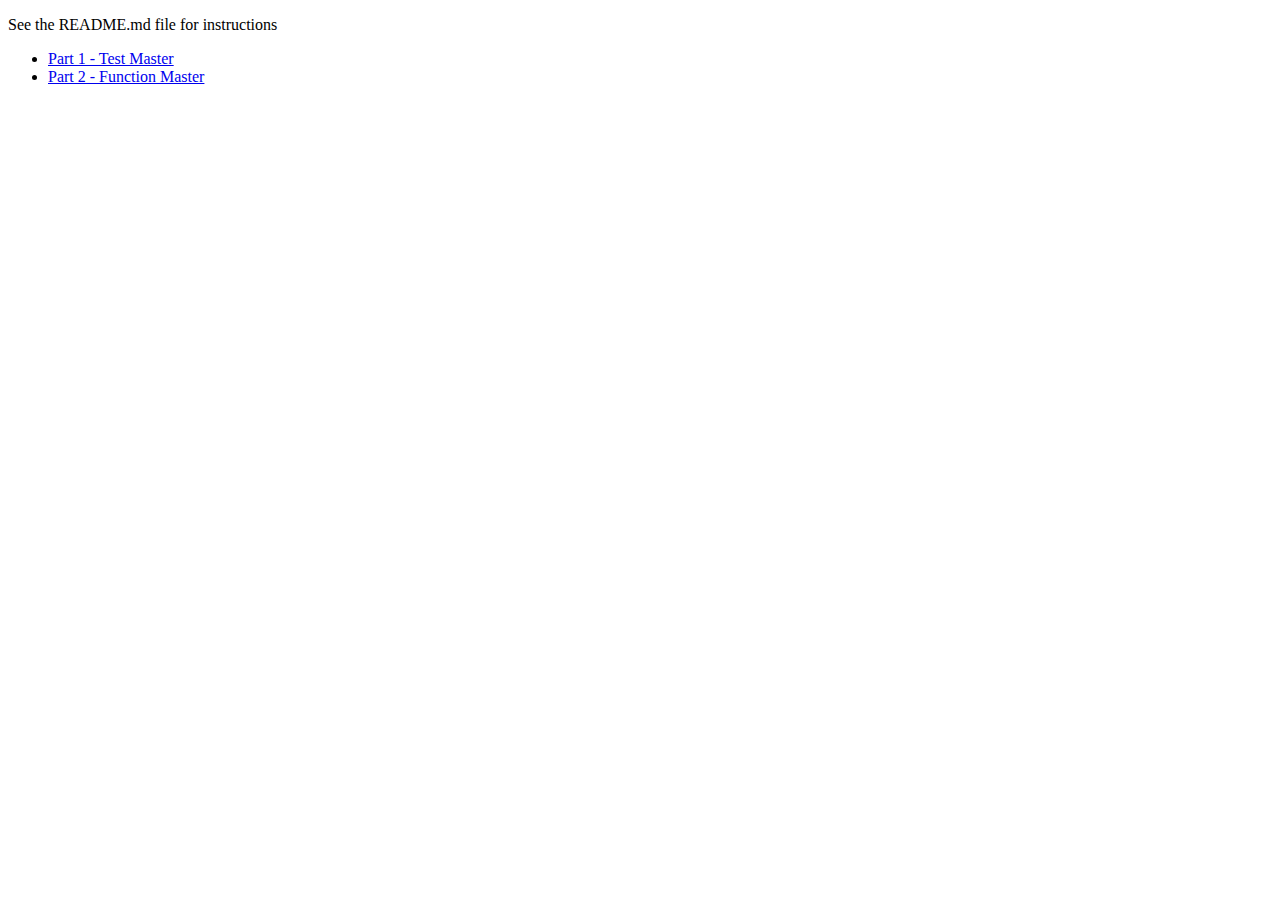
<file: projects/function-master/index.html>
<!doctype html>
<html>
    <head>
        <meta charset="utf-8">
        <title>Function Master</title>
        <meta name="description" content="Function Master: Learn to master the function">
    </head>
    <body>
        <div>
            <p>See the README.md file for instructions</p>
            <ul>
              <li><a href="test-master.html">Part 1 - Test Master</a></li>
              <li><a href="function-master.html">Part 2 - Function Master</a></li>
            </ul>
        </div>
    </body>
</html>
</file>
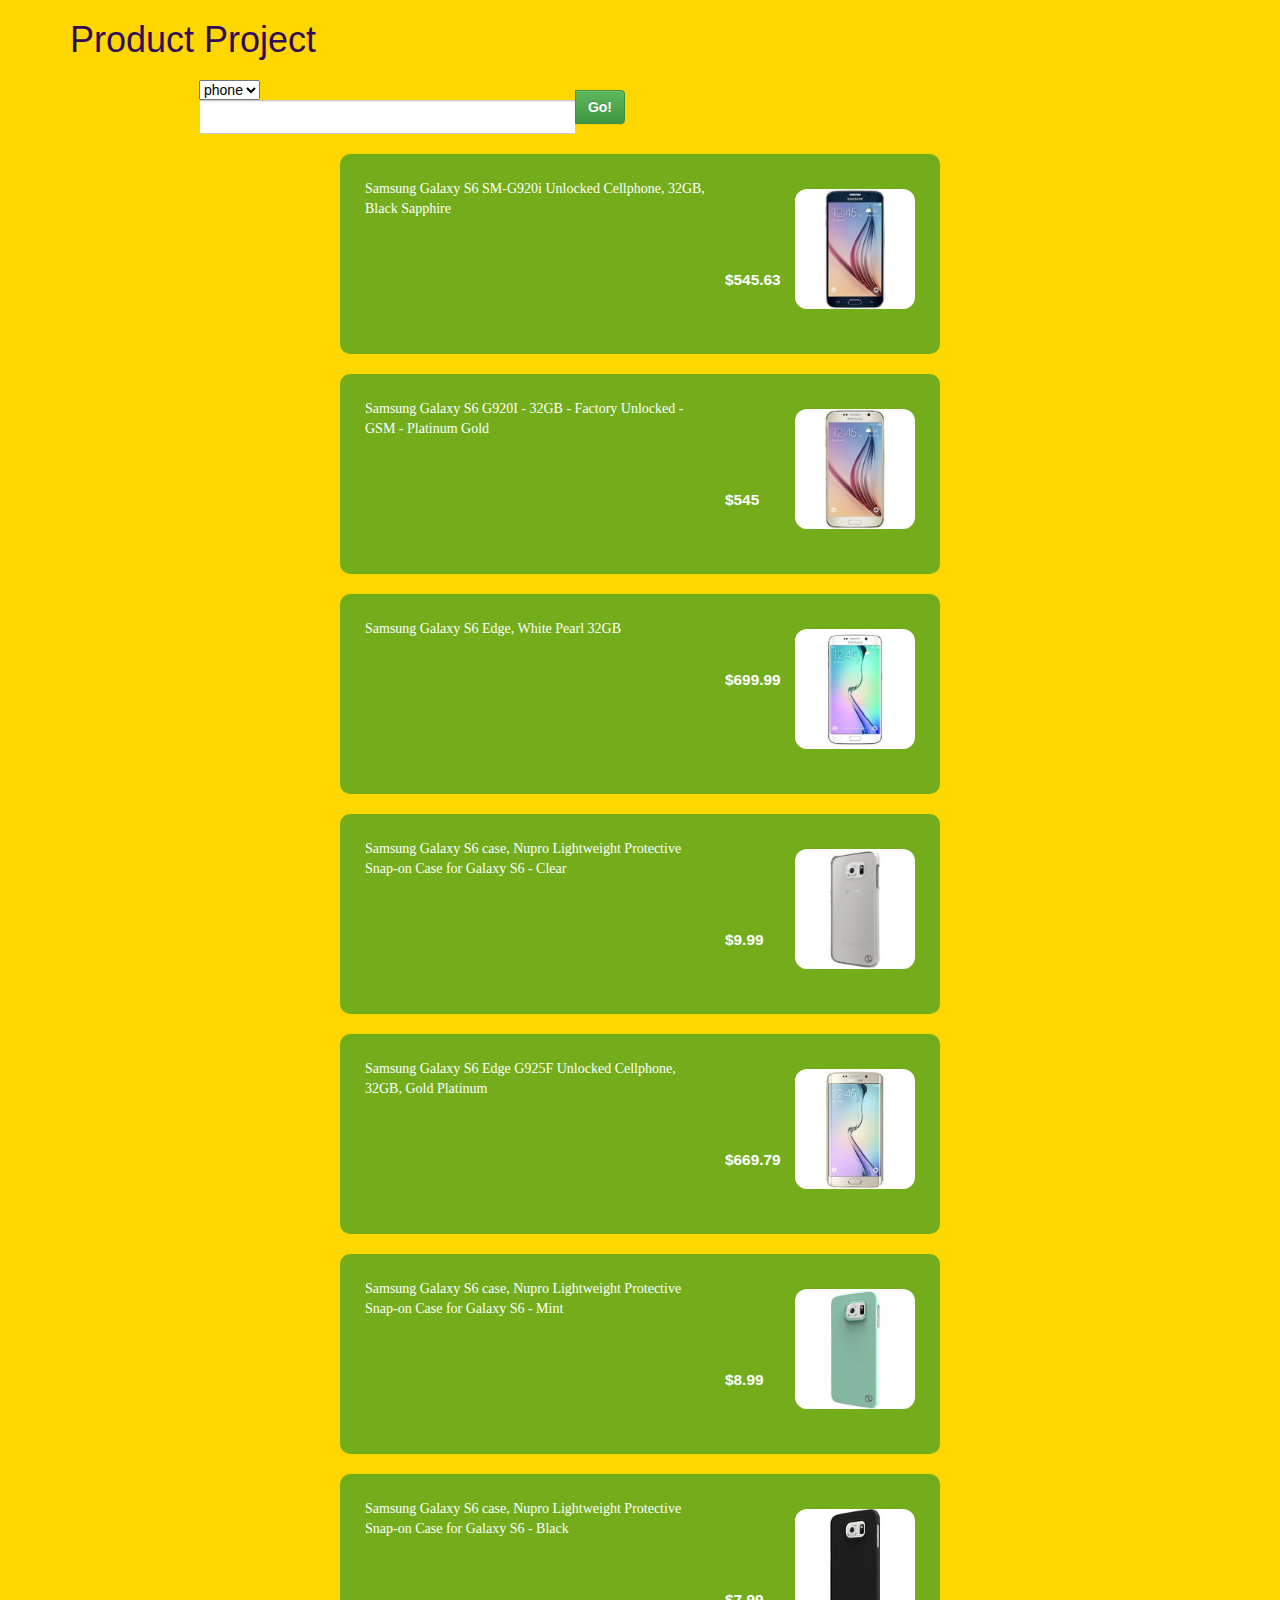
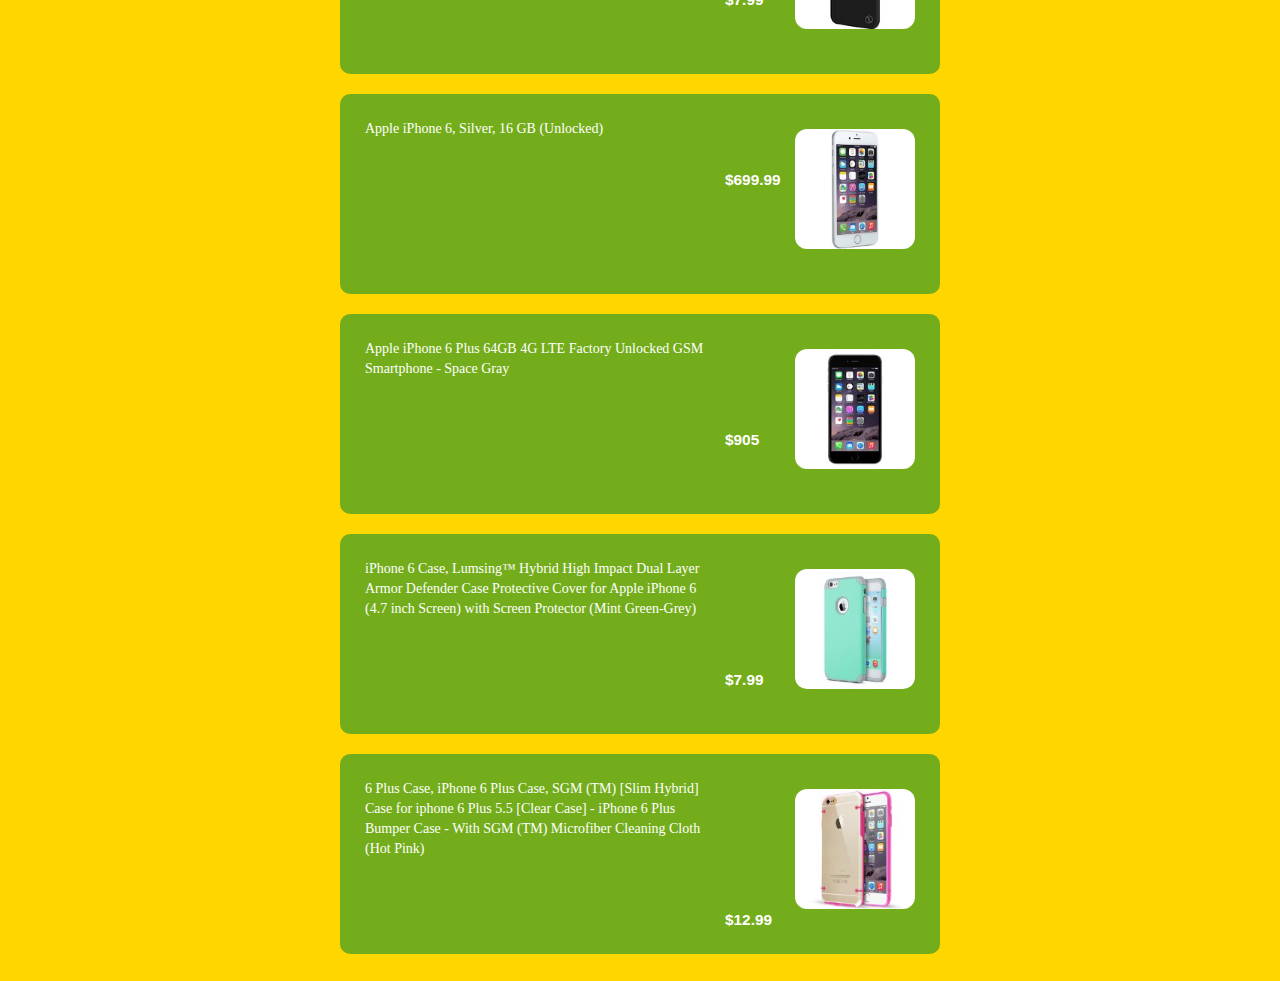
<file: projects/product-project/index.html>
<!DOCTYPE html>
<html>
    <head>
        <script src="bower_components/lodash/lodash.min.js"></script>
        <script src="bower_components/jquery/dist/jquery.min.js"></script>
        <link rel="stylesheet" href="bower_components/bootstrap/dist/css/bootstrap.min.css">
        <link rel="stylesheet" href="bower_components/bootstrap/dist/css/bootstrap-theme.min.css">
        <link rel="stylesheet" href="css/site.css">
        <script src="bower_components/bootstrap/dist/js/bootstrap.min.js"></script>
        <script type="text/javascript" src="bower_components/notes/notes.js"></script>
        <script type="text/javascript" src="js/lib/spin.min.js"></script>
        <script type="text/javascript" src="js/view/pacifier.js"></script>
        <script type="text/javascript" src="js/products.js"></script>
        <title>Product Project</title>
    </head>
    <body>
        <div id="container" class="container">
            <nav>
                <h1>Product Project</h1>
                <ul id='nav-list'></ul>
            </nav>
            
            <main>
                <div class="row row-max">
                    <div class="col-lg-6">
                        <div class="input-group">
                            <select id="dropdown-menu"></select>

                            <!--<div class="input-group-btn">-->
                            <!--    <button type="button" class="btn btn-default dropdown-toggle" aria-haspopup="true" aria-expanded="false">Product Type <span class="caret"></span></button>-->
                            <!--    <ul class="dropdown-menu">-->
                            <!--    </ul>-->
                            <!--</div> <!-- /btn-group -->
                            <input type="text" class="form-control" id="my-input" aria-label="...">
                            <span class="input-group-btn">
                                <button class="btn btn-success" id="btn-real" type="button">Go!</button>
                            </span>
                        </div> <!-- /input-group -->
                    </div><!-- /.col-lg-6 -->
                </div>
            </main>
            
            
<!--onclick="searchFunc()"-->
            
        </div>
        <script>
            $(function () {
                // window.opspark.notes.show();
                window.opspark.notes.hide();
            });
        </script>
    </body>
</html>
</file>
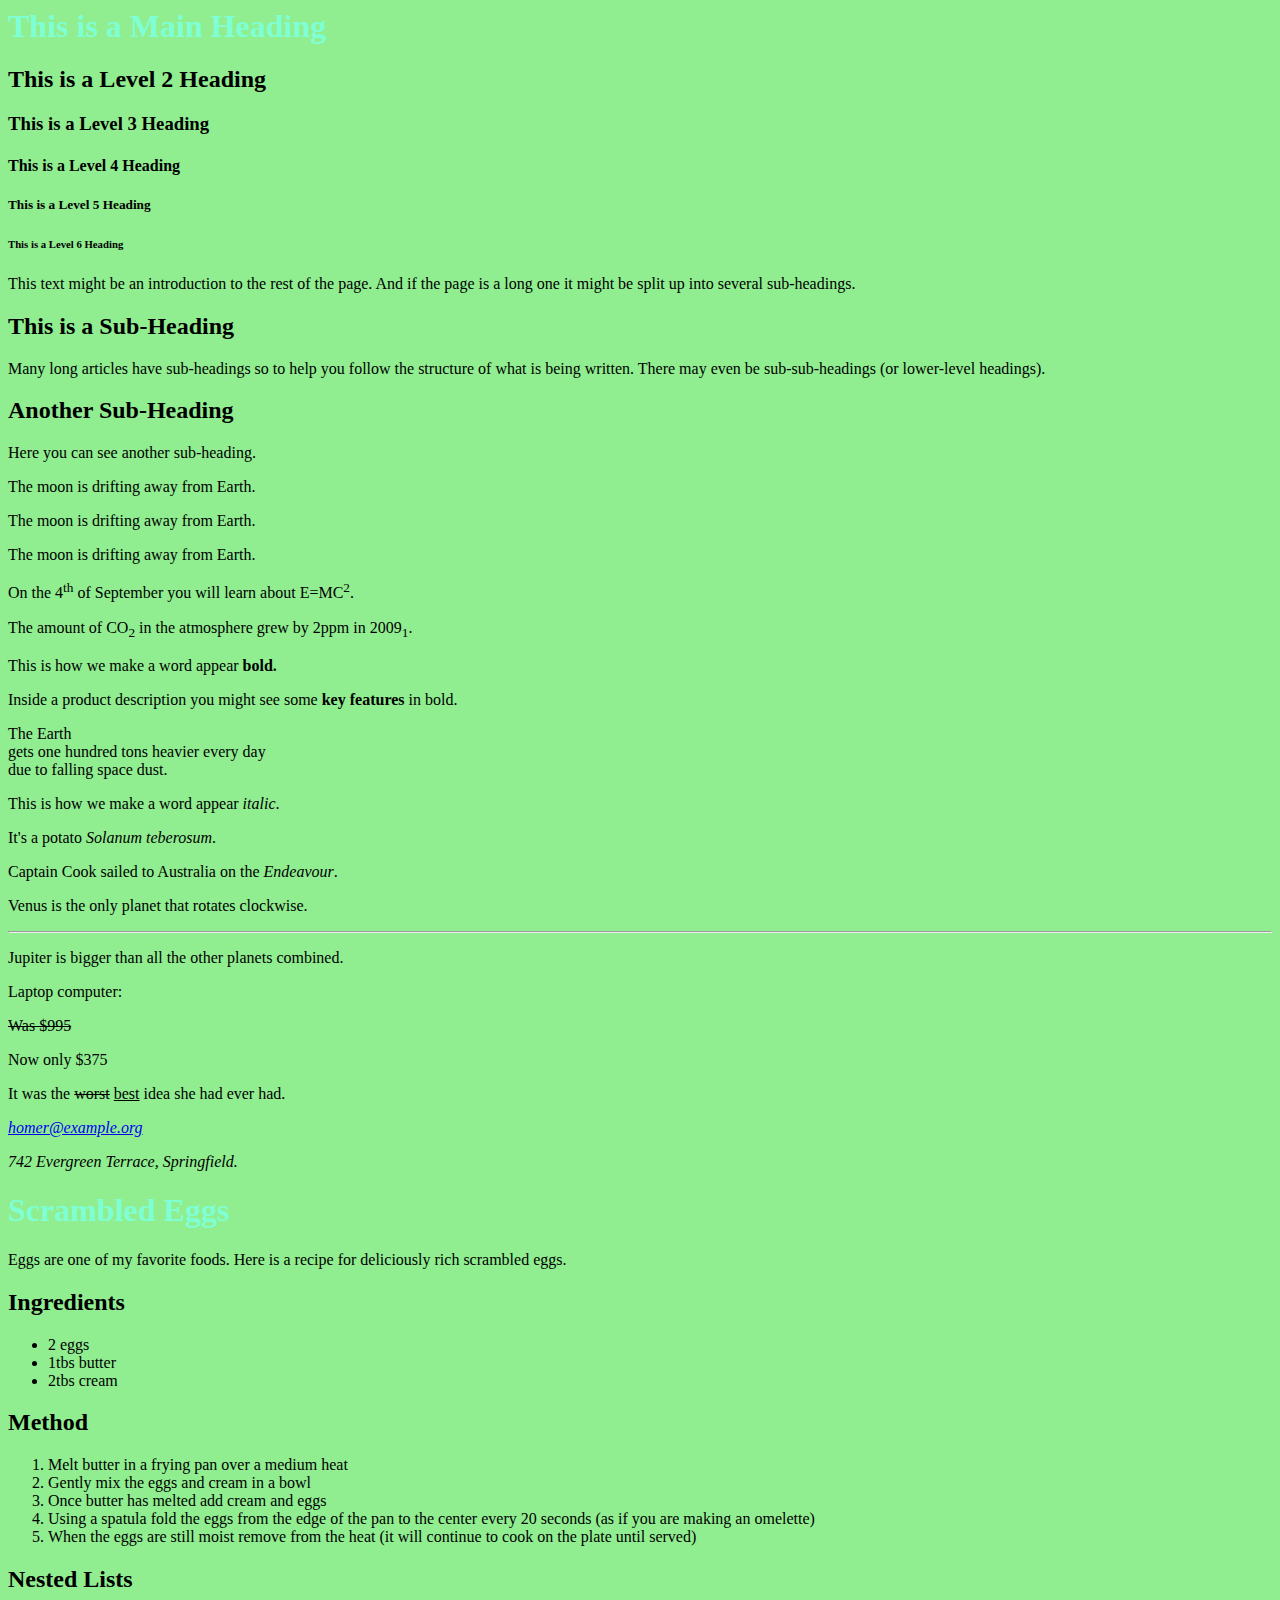
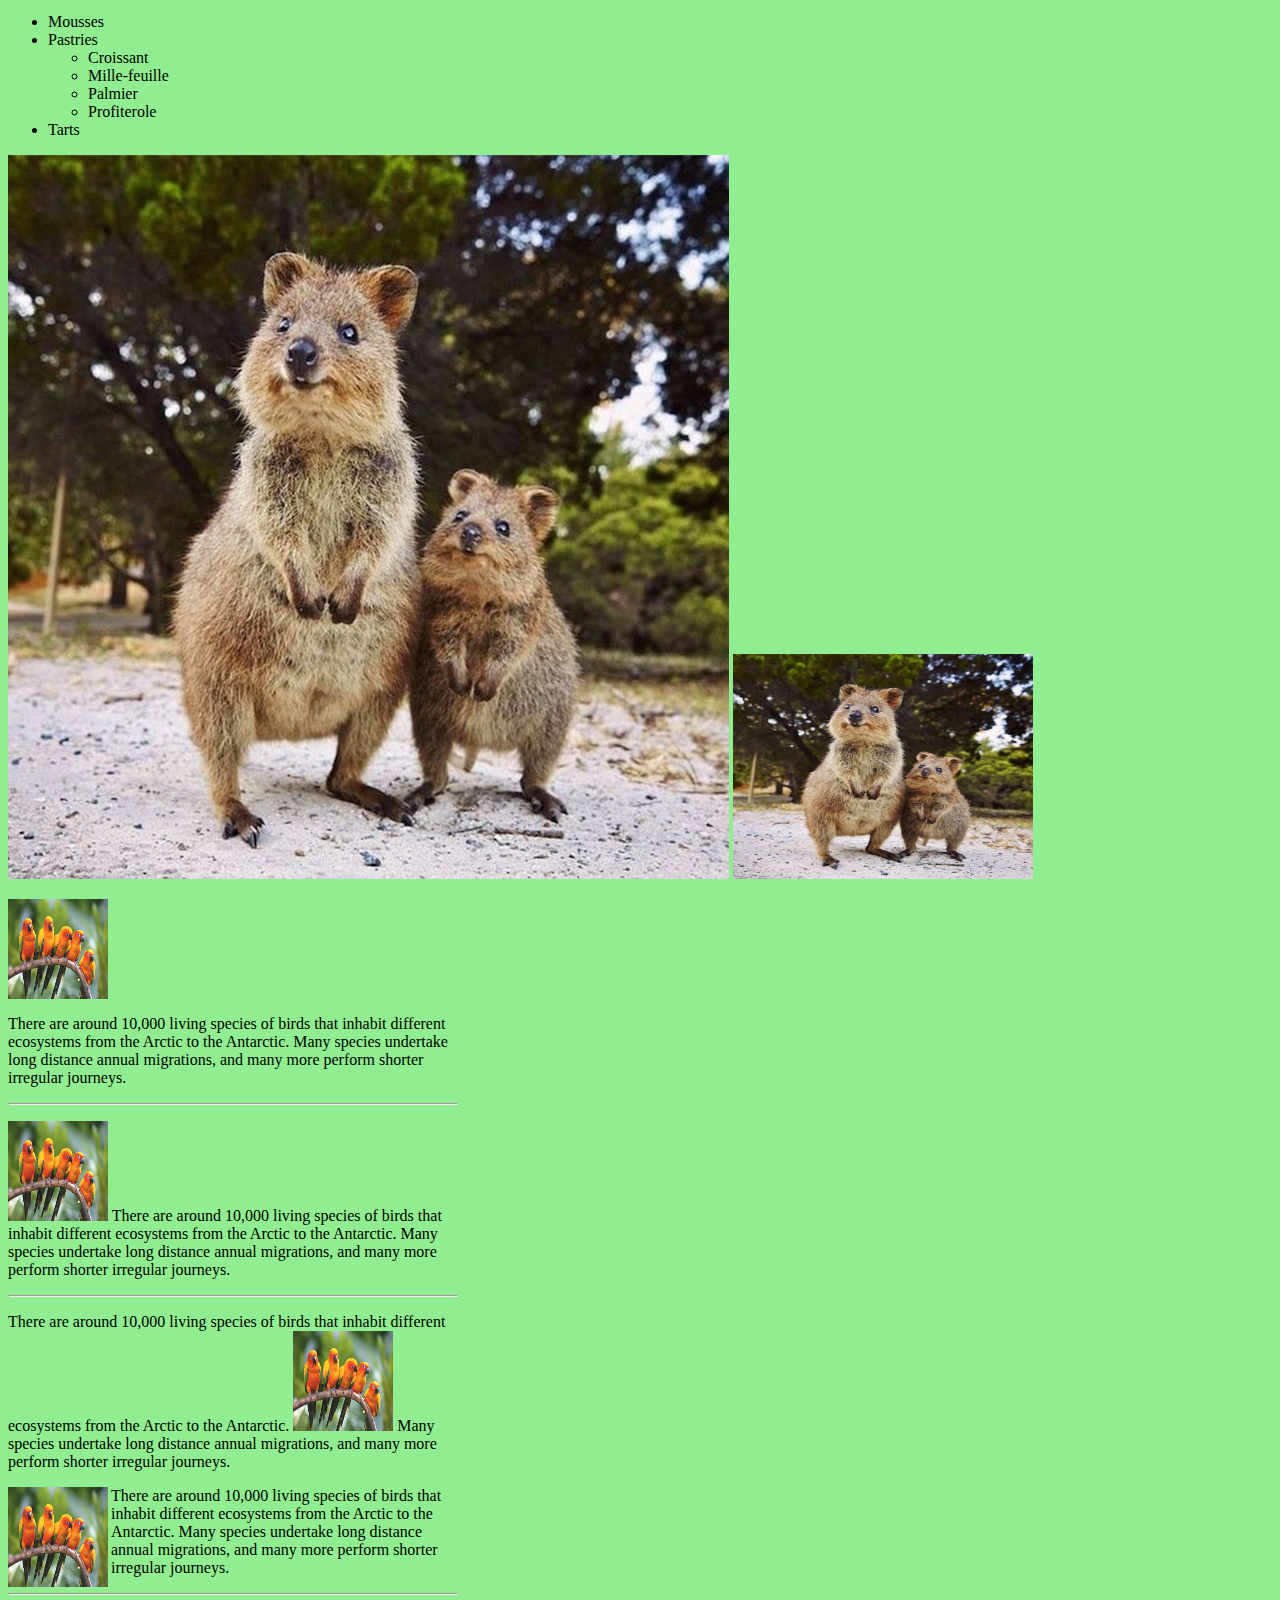
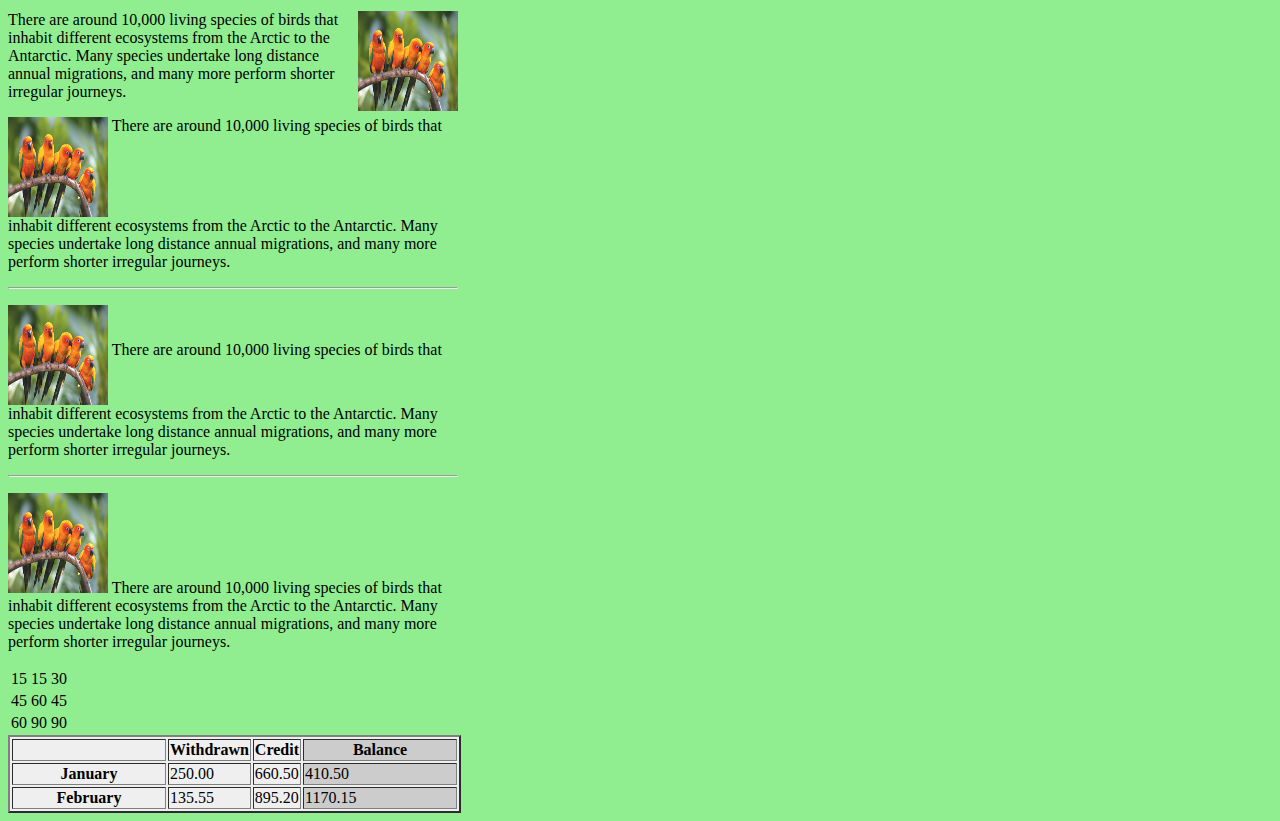
<file: projects/product-project/.notes/basic_html.html>
<html>
<head>
  <title>Code Garden</title>
  <style>
  body {
    background-color: lightgreen;
  }
  h1 {
    color: aquamarine;
  }
  </style>
</head>
<body>
  <h1>This is a Main Heading</h1>
  <h2>This is a Level 2 Heading</h2>
  <h3>This is a Level 3 Heading</h3>
  <h4>This is a Level 4 Heading</h4>
  <h5>This is a Level 5 Heading</h5>
  <h6>This is a Level 6 Heading</h6>

  <p>This text might be an introduction to the rest of the page. And if the page is a
    long one it might be split up into several sub-headings.</p>
    <h2>This is a Sub-Heading</h2>
    <p>Many long articles have sub-headings so to help you follow the structure of what
      is being written. There may even be sub-sub-headings (or lower-level headings).
    </p>
    <h2>Another Sub-Heading</h2>
    <p>Here you can see another sub-heading.</p>

    <p>The moon is drifting away from Earth.</p>
    <p>The moon        is drifting away from Earth.</p>
    <p>The moon is drifting away from
      
      Earth.</p>

      <p>On the 4<sup>th</sup> of September you will learn about E=MC<sup>2</sup>.</p>
      <p>The amount of CO<sub>2</sub> in the atmosphere grew by 2ppm in 2009<sub>1</sub>.</p>

      <p>This is how we make a word appear <b>bold.</b></p>
      <p>Inside a product description you might see some <b>key features</b> in bold.</p>

      <p>The Earth<br />gets one hundred tons heavier every day<br />due to falling space dust.</p>

      <p>This is how we make a word appear <i>italic</i>.</p>
      <p>It's a potato <i>Solanum teberosum</i>.</p>
      <p>Captain Cook sailed to Australia on the <i>Endeavour</i>.</p>

      <p>Venus is the only planet that rotates clockwise.</p>
      <hr />
      <p>Jupiter is bigger than all the other planets combined.</p>

      <p>Laptop computer:</p>
      <p><s>Was $995</s></p>
      <p>Now only $375</p>

      <p>It was the <del>worst</del> <ins>best</ins> idea she had ever had.</p>
      <address>
        <p><a href="mailto:homer@example.org">homer@example.org</a></p>
        <p>742 Evergreen Terrace, Springfield.</p>
      </address>
      <h1>Scrambled Eggs</h1>
      <p>Eggs are one of my favorite foods. Here is a recipe for deliciously rich scrambled eggs.</p>
      <h2>Ingredients</h2>
      <ul>
        <li>2 eggs</li>
        <li>1tbs butter</li>
        <li>2tbs cream</li>
      </ul>
      <h2>Method</h2>
      <ol>
        <li>Melt butter in a frying pan over a medium heat</li>
        <li>Gently mix the eggs and cream in a bowl</li>
        <li>Once butter has melted add cream and eggs</li>
        <li>Using a spatula fold the eggs from the edge of the pan to the center every 20 seconds (as if you are making an omelette)</li>
        <li>When the eggs are still moist remove from the heat (it will continue to cook on the plate until served)</li>
      </ol>


      <h2>Nested Lists</h2>
      <ul>
        <li>Mousses</li>
        <li>Pastries
          <ul>
            <li>Croissant</li>
            <li>Mille-feuille</li>
            <li>Palmier</li>
            <li>Profiterole</li>
          </ul>
        </li>
        <li>Tarts</li>
      </ul>
      <img src="images/quokka.jpg" alt="Quokka (Setonix brachyurus)" />
      <img src="images/quokka.jpg" alt="Quokka (Setonix brachyurus)" width="300" height="225" />
    </p>

    <!--  text wraps around images -->
    <div style="width:450">
      <img src="images/birds.jpg" alt="Bird" width="100" height="100" />
      <p>There are around 10,000 living species of birds that inhabit different ecosystems from the Arctic to the Antarctic. Many species undertake long distance annual migrations, and many more perform shorter irregular journeys.</p>
      <hr />
      <p><img src="images/birds.jpg" alt="Bird" width="100" height="100" /> There are around 10,000 living species of birds that inhabit different ecosystems from the Arctic to the Antarctic. Many species undertake long distance annual migrations, and many more perform shorter irregular journeys.</p>
      <hr />
      <p>There are around 10,000 living species of birds that inhabit different ecosystems from the Arctic to the Antarctic. <img src="images/birds.jpg" alt="Bird" width="100" height="100" /> Many species undertake long distance annual migrations, and many more perform shorter irregular journeys.</p>
    </div>

    <div style="width:450">
      <p><img src="images/birds.jpg" alt="Bird" width="100" height="100" align="left" />There are around 10,000 living species of birds that inhabit different ecosystems from the Arctic to the Antarctic. Many species undertake long distance annual migrations, and many more perform shorter irregular journeys.</p>
      <hr />
      <p><img src="images/birds.jpg" alt="Bird" width="100" height="100" align="right" />There are around 10,000 living species of birds that inhabit different ecosystems from the Arctic to the Antarctic. Many species undertake long distance annual migrations, and many more perform shorter irregular journeys.</p>
    </div>
    <div style="width:450">
      <p><img src="images/birds.jpg" alt="Bird" width="100" height="100" align="top" /> There are around 10,000 living species of birds that inhabit different ecosystems from the Arctic to the Antarctic. Many species undertake long distance annual migrations, and many more perform shorter irregular journeys.</p>
      <hr />
      <p><img src="images/birds.jpg" alt="Bird" width="100" height="100" align="middle" /> There are around 10,000 living species of birds that inhabit different ecosystems from the Arctic to the Antarctic. Many species undertake long distance annual migrations, and many more perform shorter irregular journeys.</p>
      <hr />
      <p><img src="images/birds.jpg" alt="Bird" width="100" height="100" align="bottom" /> There are around 10,000 living species of birds that inhabit different ecosystems from the Arctic to the Antarctic. Many species undertake long distance annual migrations, and many more perform shorter irregular journeys.</p>
    </div>

    <table>
      <tr>
        <td>15</td>
        <td>15</td>
        <td>30</td>
      </tr>
      <tr>
        <td>45</td>
        <td>60</td>
        <td>45</td>
      </tr>
      <tr>
        <td>60</td>
        <td>90</td>
        <td>90</td>
      </tr>
    </table>

    <table border="2" bgcolor="#efefef">
      <tr>
        <th width="150"></th>
        <th>Withdrawn</th>
        <th>Credit</th>
        <th width="150" bgcolor="#cccccc">Balance</th>
      </tr>
      <tr>
        <th>January</th>
        <td>250.00</td>
        <td>660.50</td>
        <td bgcolor="#cccccc">410.50</td>
      </tr>
      <tr>
        <th>February</th>
        <td>135.55</td>
        <td>895.20</td>
        <td bgcolor="#cccccc">1170.15</td>
      </tr>
    </table>

    <script>
    // alert(1);
    // alert(3 + 5);
    // alert( (3 + 5) * 3 );

    </script>
  </body>
  </html>
</file>
<file: projects/product-project/css/site.css>
.row-max {
    max-width: 80%;
    margin: 0 auto;
}

h1 {
    color: #330b5b;
    margin-bottom: 20px;
}

.drop-down li :hover {
    color: white;
    background-color: purple;
    font-weight: bold;
}

select {
    color: black;
}
</file>
